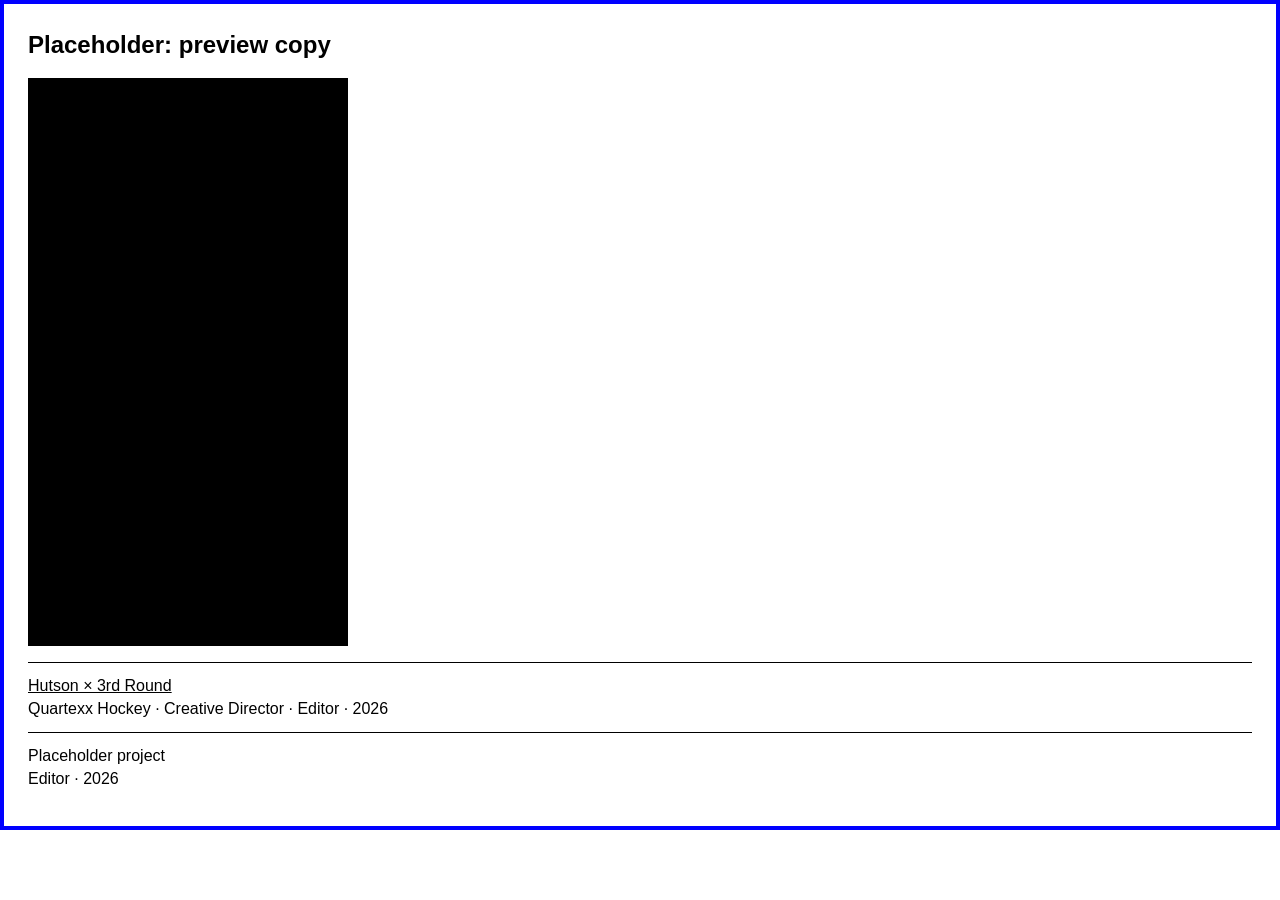
<file: live/index.html>
<!doctype html>
<html lang="en"><meta charset="utf-8"><meta name="viewport" content="width=device-width,initial-scale=1"><meta name="robots" content="noindex">
<title>Studio 353 preview</title><body style="margin:0">
<section><div id="s353-portfolio"><h1>Alexander Gibian directs, shoots, and edits for athletes, brands, and artists.</h1></div></section>
<script type="module" src="./site.js"></script></body></html>
</file>
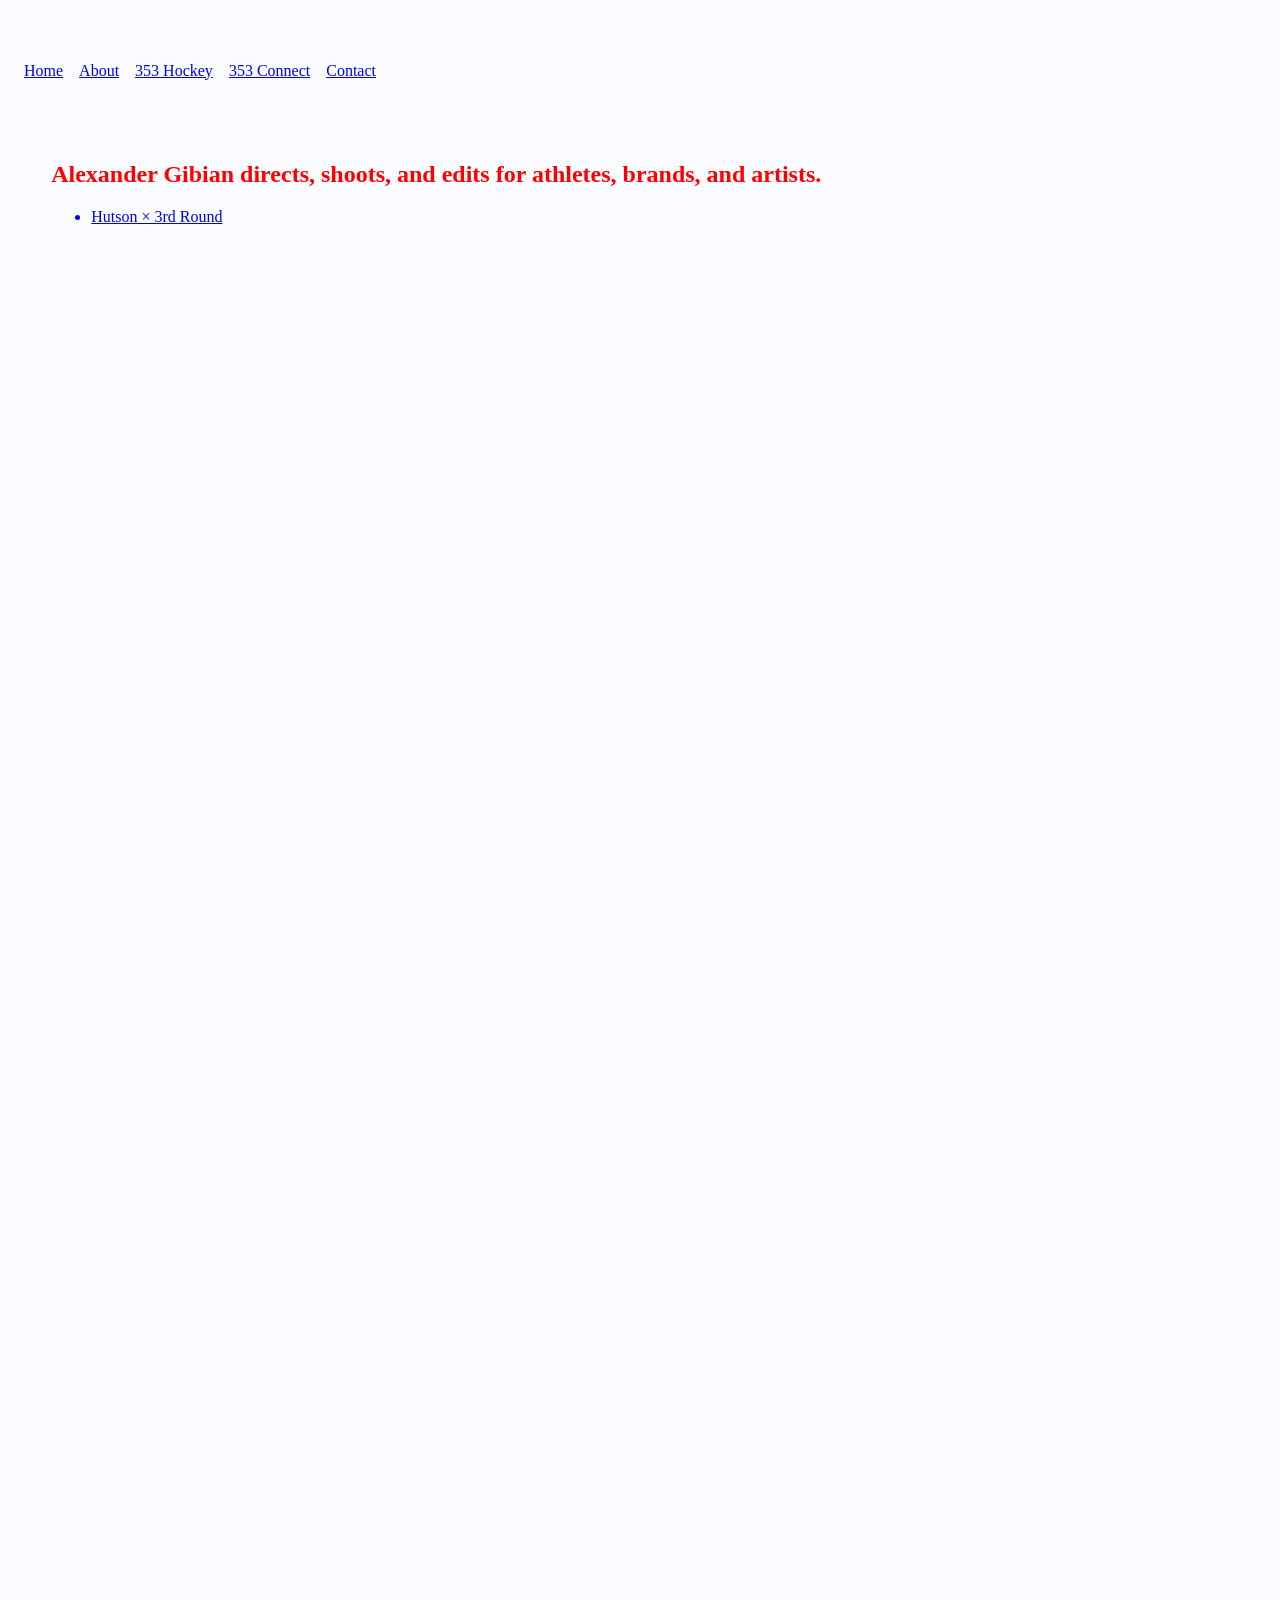
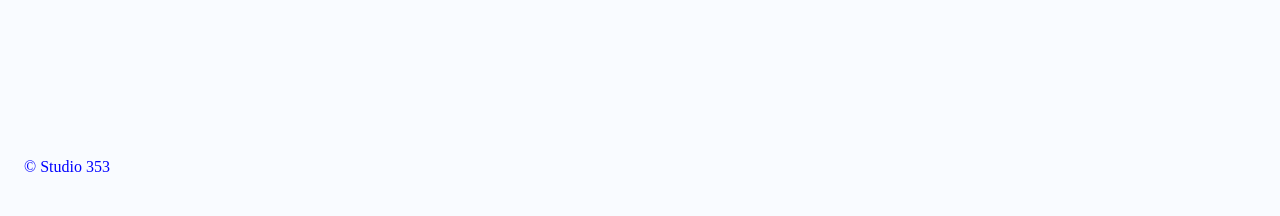
<file: test/harness.html>
<!doctype html>
<html lang="en"><meta charset="utf-8"><meta name="viewport" content="width=device-width,initial-scale=1"><meta name="robots" content="noindex">
<title>Stand-in Squarespace page</title>
<!-- Mimics studio353.com: header layered over the first section, a gutter grid around the block, hostile page styles. -->
<style>
  body { margin: 0; font-family: "EB Garamond", serif; color: #00f; background: #f9fbff; }
  #header { position: absolute; top: 0; left: 0; right: 0; height: 141px; z-index: 10; display: flex; gap: 16px; align-items: center; padding: 0 24px; box-sizing: border-box; flex-wrap: wrap; }
  section { position: relative; padding-top: 141px; }
  .grid { display: grid; grid-template-columns: 4vw 1fr 4vw; grid-template-rows: repeat(133, minmax(25px, auto)); row-gap: 11px; }
  .block { grid-column: 2; grid-row: 1 / 134; min-width: 0; }
  h1 { color: red; font-size: 90px; } p { text-transform: uppercase; } iframe { height: 10px !important; }
  footer { padding: 40px 24px; }
</style>
<header id="header"><a href="/">Home</a><a href="/about">About</a><a href="/hockey">353 Hockey</a><a href="/353connect">353 Connect</a><a href="/contact">Contact</a></header>
<section><div class="grid fluid-engine"><div class="block fe-block">
<div id="s353-portfolio"><h1 style="font-size:24px">Alexander Gibian directs, shoots, and edits for athletes, brands, and artists.</h1><ul><li><a href="https://www.instagram.com/reels/DYk-JjvhBCS/">Hutson × 3rd Round</a></li></ul></div>
</div></div></section>
<footer>© Studio 353</footer>
<script type="module">
  const q = new URLSearchParams(location.search);
  if (q.has('nocss')) { const f = window.fetch; window.fetch = (u, o) => String(u).endsWith('site.css') ? Promise.reject(new Error('blocked')) : f(u, o); }
  if (!q.has('nojs')) import(`../${q.get('copy') || 'preview'}/site.js`);
</script>
</html>
</file>
